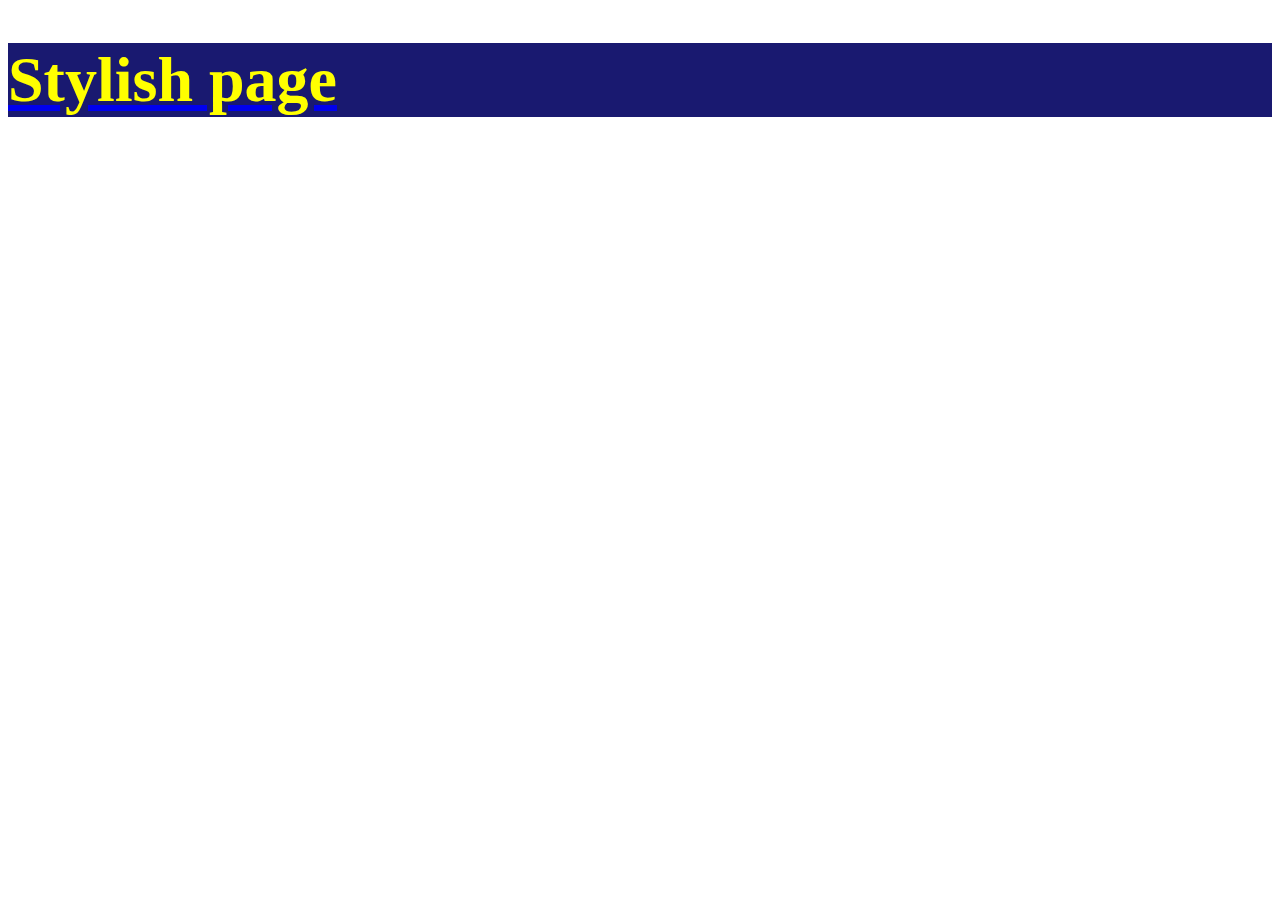
<file: index.html>
<!DOCTYPE html>
<html lang="en">
<head>
    <meta charset="UTF-8">
    <meta http-equiv="X-UA-Compatible" content="IE=edge">
    <meta name="viewport" content="width=device-width, initial-scale=1.0">
    <title>External css</title>

    <!-- link tag is used to link files into the current document, including css
         - href points to the file
         - rel is mandatory
         Order of imported stylesheets is important
    -->
    <link rel="stylesheet" href="./css/style.css">
</head>
<body>
    <main>
        <a href="stylish-page.html"><h1>Stylish page</h1></a>
    </main>
</body>
</html>
</file>
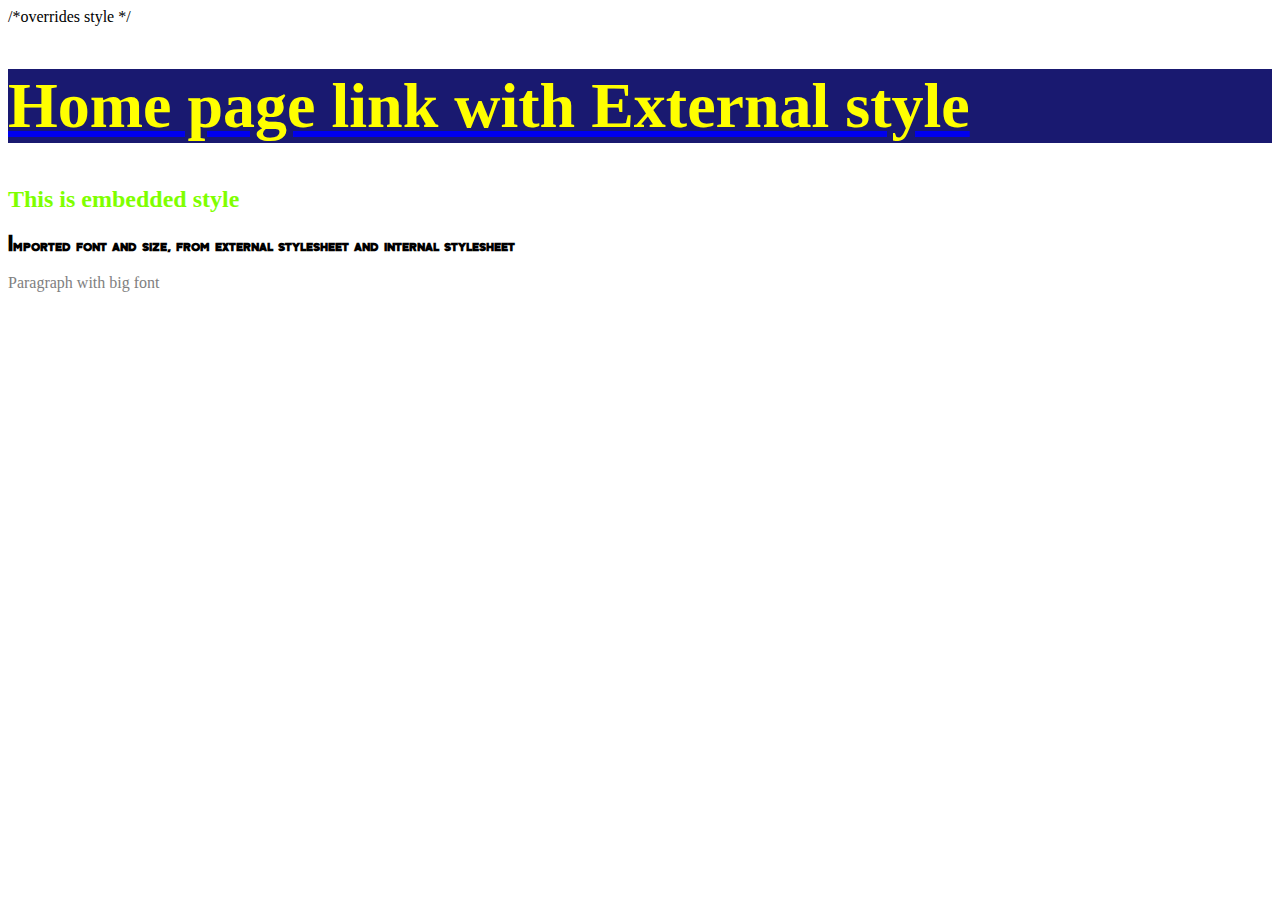
<file: stylish-page.html>
<!DOCTYPE html>
<html lang="en">
<head>
    <meta charset="UTF-8">
    <meta http-equiv="X-UA-Compatible" content="IE=edge">
    <meta name="viewport" content="width=device-width, initial-scale=1.0">
    <title>Stlish page</title>

    <!-- link tag is used to link files into the current document, including css
         - href points to the file
         - rel is mandatory
         Order of imported stylesheets is important
    -->
    <link rel="stylesheet" href="./css/style.css">
    <link rel="stylesheet" href="./css/style2.css"> /*overrides style */
    <style>
        h2 {
            color: chartreuse; size: 10px;
        }
    </style>
</head>
<body>
    <main>
        <a href="index.html"><h1>Home page link with External style</h1></a>
        <h2>This is embedded style</h2>
        <h3>Imported font and size, from external stylesheet and internal stylesheet</h3>
        <p style="color: grey; size: 30px;">Paragraph with big font</p>
    </main>
</body>
<footer>

</footer>
</html>
</file>
<file: css/style.css>
/*
selector {
    property-list 
}
*/

@import "./style2.css";
@import url('https://fonts.googleapis.com/css2?family=Zen+Tokyo+Zoo&display=swap');

h1 {
    background-color: midnightblue;
    font-size: 64px;
}

div {
    width: 80px; 
    height: 80px;
    background-color: red;
    color: white;
}
h3 {
    font-family: 'Zen Tokyo Zoo', cursive;
}
</file>
<file: css/style2.css>
h1 {
    color: yellow;
}
h3 {
    size: 20px;;
}
</file>
